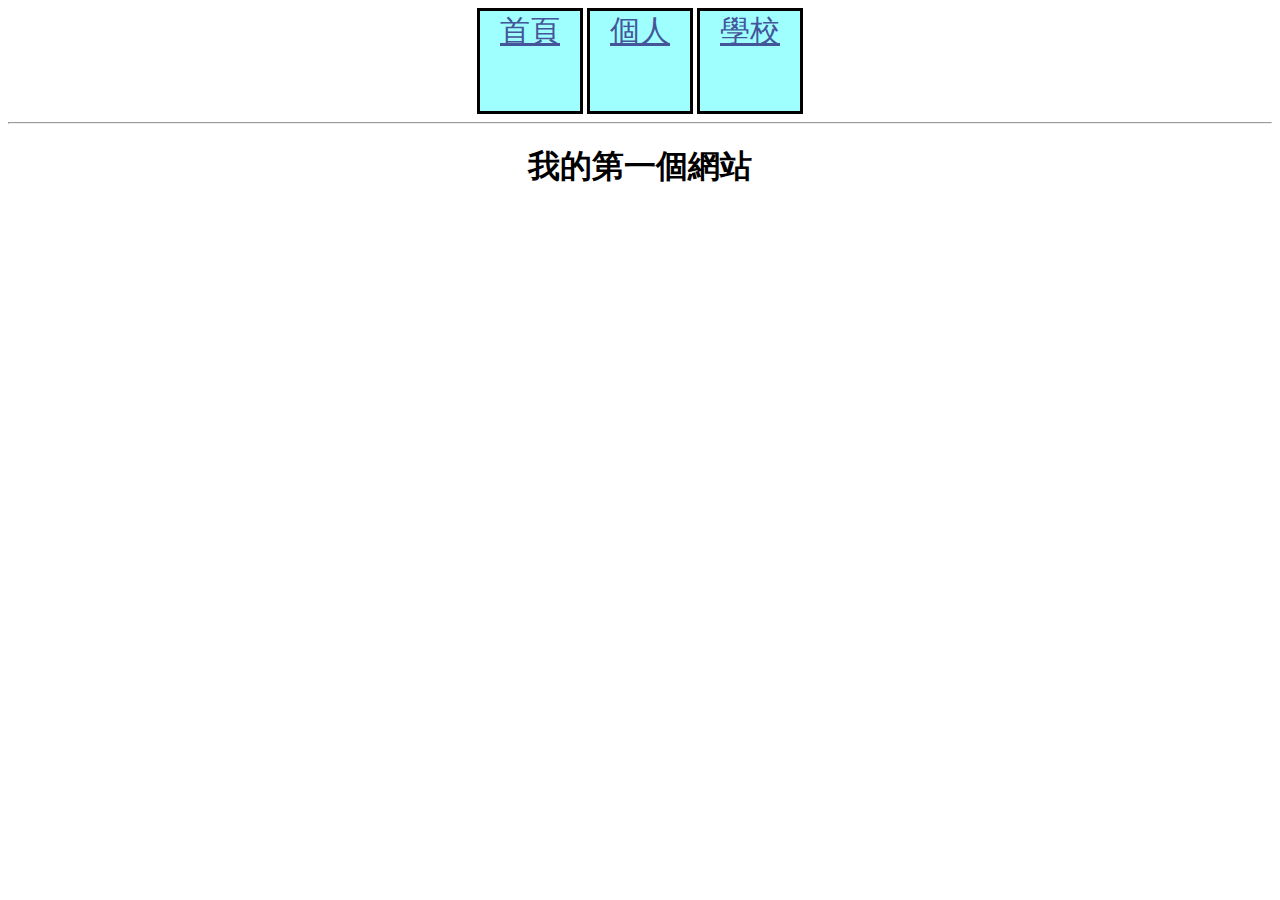
<file: index.html>
<!DOCTYPE html>
<html>
  <head>
    <meta charset="UTF-8">
    <title>我的網站</title>
    <link rel="stylesheet" href="./style.css">
  </head>
  <body>
    <a href="index.html" class="btn">首頁</a>
    <a href="person.html" class="btn">個人</a>
    <a href="http://www.ncyu.edu.tw" class="btn">學校</a>
    <hr>
    <h1>我的第一個網站</h1>
  </body>
</html>
</file>
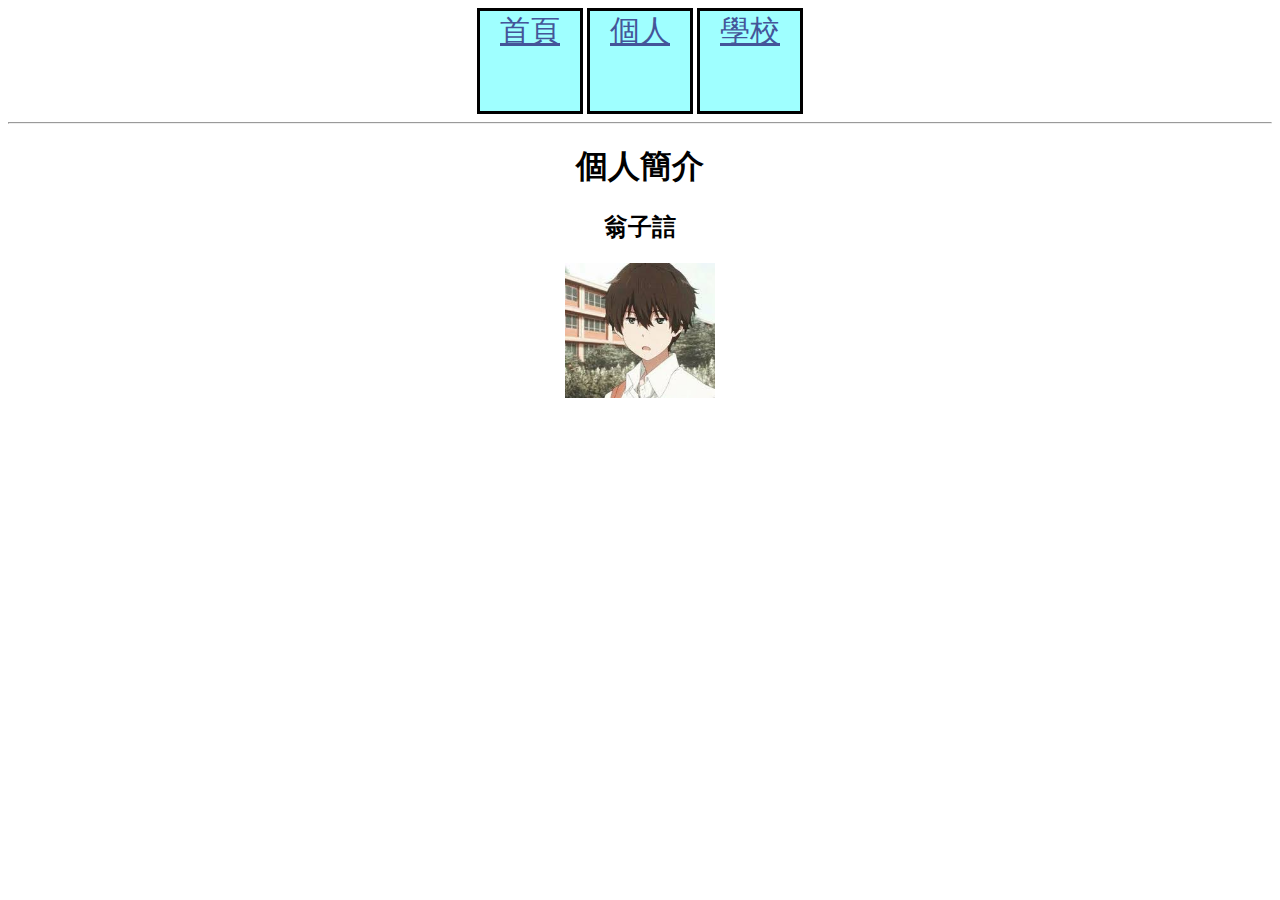
<file: person.html>
<!DOCTYPE html>
<html>
  <head>
    <meta charset="UTF-8">
    <title>我的網站</title>
    <link rel="stylesheet" href="./style.css">
  </head>
  <body>
    <a href="index.html" class="btn">首頁</a>
    <a href="person.html" class="btn">個人</a>
    <a href="http://www.ncyu.edu.tw" class="btn">學校</a>
    <hr>
    <h1>個人簡介</h1>
    <h2>翁子誩</h2>
   <img src="./IMG/001.jpg" alt="隨便找ㄉ照片" width="150">
  </body>
</html>
</file>
<file: style.css>
body{
   text-align: center;
}
.btn{
  border: solid 3px black;
  width:100px;
  height:100px;
  display:inline-block;
  font-size:30px;
  color:#445599;
  background-color:#9fffff;
}
</file>
